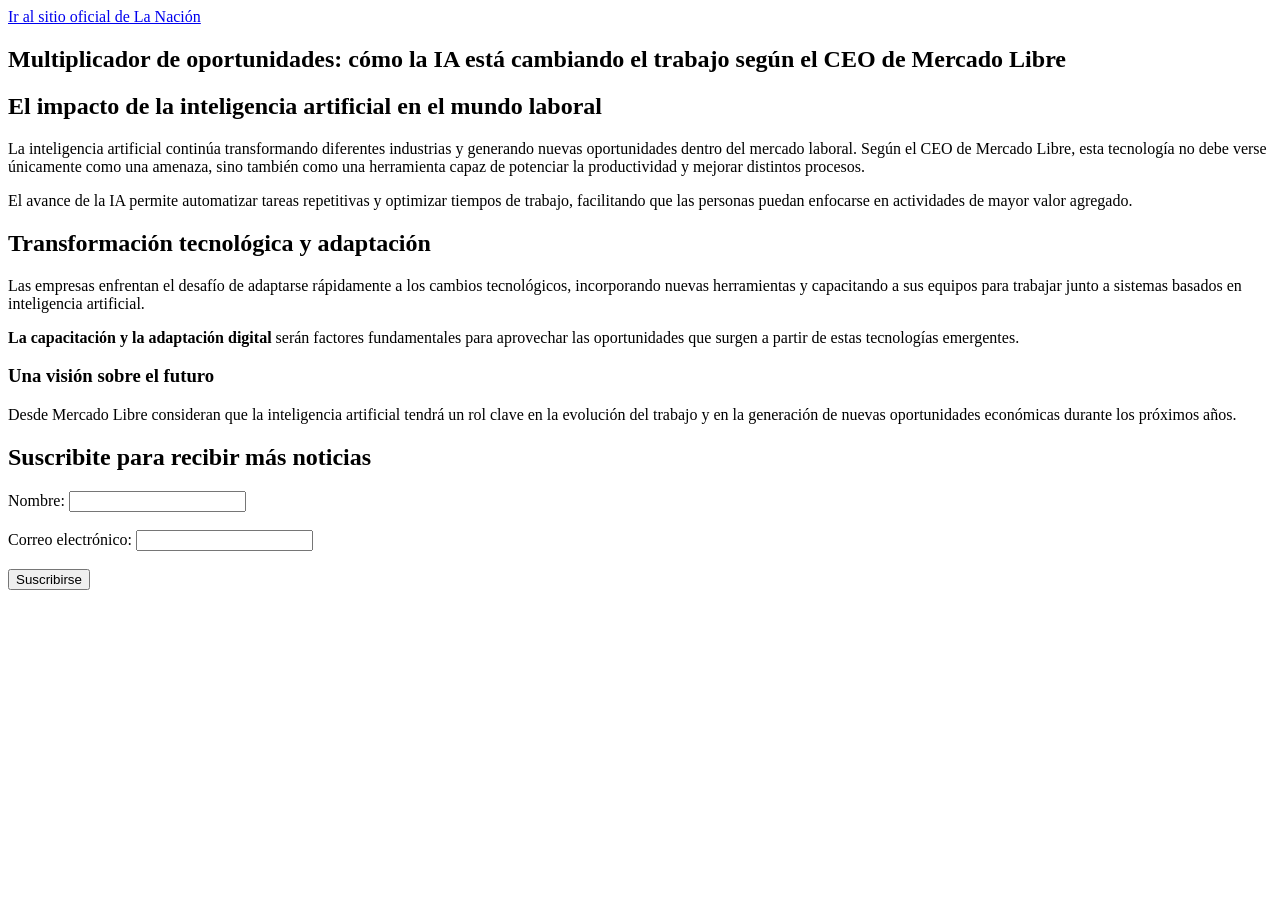
<file: index.html>
<!DOCTYPE html>
<html>

<head>
    <title>Actividad 03 - Formularios</title>
</head>

<body>

    <nav>
        <a href="https://www.lanacion.com.ar/" target="_blank">
            Ir al sitio oficial de La Nación
        </a>
    </nav>

    <article>

        <h1>Multiplicador de oportunidades: cómo la IA está cambiando el trabajo según el CEO de Mercado Libre</h1>

        <section>

            <h2>El impacto de la inteligencia artificial en el mundo laboral</h2>

            <p>
                La inteligencia artificial continúa transformando diferentes industrias y generando nuevas oportunidades
                dentro del mercado laboral. Según el CEO de <span>Mercado Libre</span>, esta tecnología no debe verse
                únicamente como una amenaza, sino también como una herramienta capaz de potenciar la productividad y
                mejorar distintos procesos.
            </p>

            <p>
                El avance de la IA permite automatizar tareas repetitivas y optimizar tiempos de trabajo,
                facilitando que las personas puedan enfocarse en actividades de mayor valor agregado.
            </p>

        </section>

        <section>

            <h2>Transformación tecnológica y adaptación</h2>

            <p>
                Las empresas enfrentan el desafío de adaptarse rápidamente a los cambios tecnológicos,
                incorporando nuevas herramientas y capacitando a sus equipos para trabajar junto a sistemas
                basados en inteligencia artificial.
            </p>

            <p>
                <strong>La capacitación y la adaptación digital</strong> serán factores fundamentales para
                aprovechar las oportunidades que surgen a partir de estas tecnologías emergentes.
            </p>

        </section>

        <section>

            <h3>Una visión sobre el futuro</h3>

            <p>
                Desde Mercado Libre consideran que la inteligencia artificial tendrá un rol clave en la evolución
                del trabajo y en la generación de nuevas oportunidades económicas durante los próximos años.
            </p>

        </section>

    </article>

    <section>

        <h2>Suscribite para recibir más noticias</h2>

        <form>

            <label for="nombre">Nombre:</label>
            <input type="text" id="nombre" name="nombre">

            <br><br>

            <label for="email">Correo electrónico:</label>
            <input type="email" id="email" name="email">

            <br><br>

            <button type="submit">Suscribirse</button>

        </form>

    </section>

</body>

</html>
</file>
